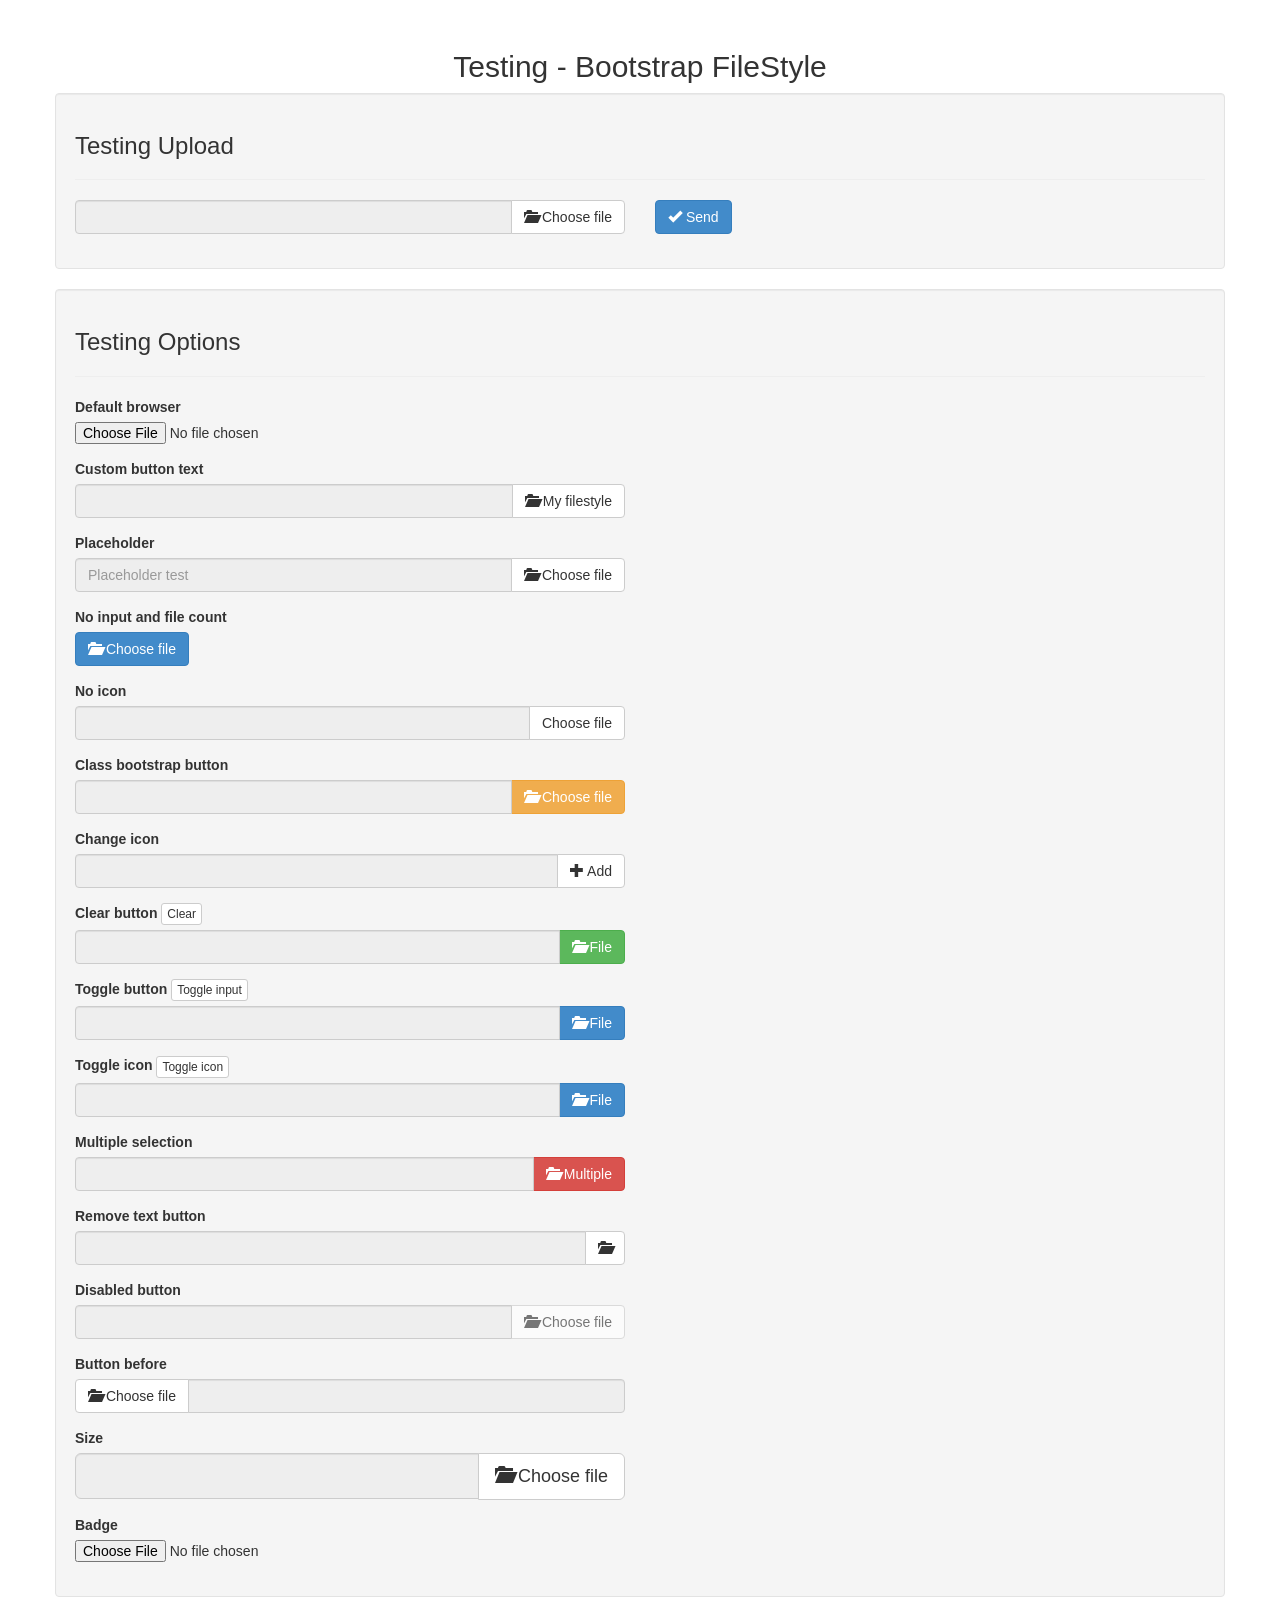
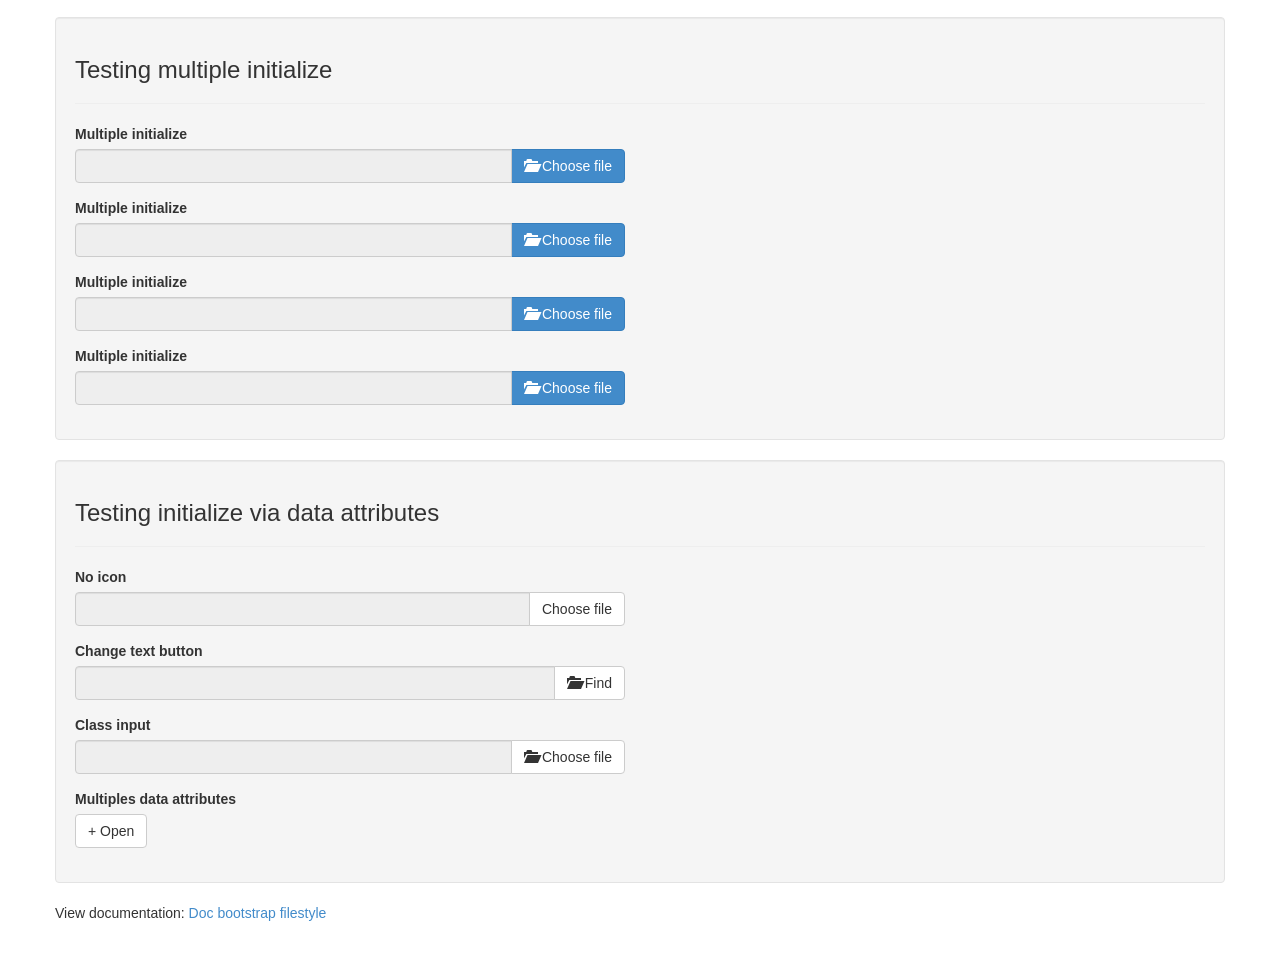
<file: Form Soporte IT/bootstrap-filestyle-1.2.1/test/index.html>
<!DOCTYPE html>
<html lang="en">
	<head>
		<meta http-equiv="X-UA-Compatible" content="IE=edge">
		<meta name="viewport" content="width=device-width, initial-scale=1">

		<title>Testing - Bootstrap FileStyle</title>

		<link rel="icon" type="image/png" href="icons/favicon.png">
		<link href="css/bootstrap.min.css" rel="stylesheet">

		<!-- HTML5 Shim and Respond.js IE8 support of HTML5 elements and media queries -->
		<!-- WARNING: Respond.js doesn't work if you view the page via file:// -->
		<!--[if lt IE 9]>
		<script src="https://oss.maxcdn.com/libs/html5shiv/3.7.0/html5shiv.js"></script>
		<script src="https://oss.maxcdn.com/libs/respond.js/1.4.2/respond.min.js"></script>
		<![endif]-->
		<script type="text/javascript" src="//ajax.googleapis.com/ajax/libs/jquery/1.9.1/jquery.min.js"></script>
		<script type="text/javascript" src="js/bootstrap.min.js"></script>
		<script type="text/javascript" src="../src/bootstrap-filestyle.js"></script>
	</head>

	<body>
		<div class="container" style="margin-top: 30px;margin-bottom: 30px">
			<div class="row">
				<div class="span12">
					<h2 style="text-align: center;">Testing - Bootstrap FileStyle</h2>
					<div class="well">
						<form role="form" action="upload.php" enctype="multipart/form-data" method="post">
							<h3>Testing Upload</h3>
							<hr>
							<div class="row">
  								<div class="col-xs-6">
									<div class="form-group">
										<input type="file" name="example" id="input01">
									</div>
								</div>
								<div class="col-xs-2">
									<div class="form-group">
										<button type="submit" class="btn btn-primary">
											<span class="glyphicon glyphicon-ok"></span> Send
										</button>
									</div>
								</div>
							</div>
						</form>
					</div>
					<div class="well">
						<form role="form">
							<h3>Testing Options</h3>
							<hr>
							<div class="row">
								<div class="col-xs-6">
									<div class="form-group">
										<label>Default browser</label>
										<input type="file" id="input00">
									</div>
								</div>
							</div>
							<div class="row">
								<div class="col-xs-6">
									<div class="form-group">
										<label>Custom button text</label>
										<input type="file" id="input02">
									</div>
								</div>
							</div>
							<div class="row">
								<div class="col-xs-6">
									<div class="form-group">
										<label>Placeholder</label>
										<input type="file" id="input001">
									</div>
								</div>
							</div>
							<div class="row">
								<div class="col-xs-6">
									<div class="form-group">
										<label>No input and file count</label>
										<input type="file" id="input03" multiple="multiple">
									</div>
								</div>
							</div>
							<div class="row">
								<div class="col-xs-6">
									<div class="form-group">
										<label>No icon</label>
										<input type="file" id="input04">
									</div>
								</div>
							</div>
							<div class="row">
								<div class="col-xs-6">
									<div class="form-group">
										<label>Class bootstrap button</label>
										<input type="file" id="input05">
									</div>
								</div>
							</div>
							<div class="row">
								<div class="col-xs-6">
									<div class="form-group">
										<label>Change icon</label>
										<input type="file" id="input07">
									</div>
								</div>
							</div>
							<div class="row">
								<div class="col-xs-6">
									<div class="form-group">
										<label>
											Clear button 
											<button id="clear" class="btn btn-default btn-xs" type="button">
												Clear
											</button>
										</label>
										<input type="file" id="input08">
									</div>
								</div>
							</div>
							<div class="row">
								<div class="col-xs-6">
									<div class="form-group">
										<label>
											Toggle button
											<button id="toggleInput" class="btn btn-default btn-xs" type="button">
												Toggle input
											</button>
										</label>
										<input type="file" id="input09">
										
									</div>
								</div>
							</div>
							<div class="row">
								<div class="col-xs-6">
									<div class="form-group">
										<label>
											Toggle icon
											<button id="toggleIcon" class="btn btn-default btn-xs" type="button">
												Toggle icon
											</button>
										</label>
										<input type="file" id="input10">
									</div>
								</div>
							</div>
							<div class="row">
								<div class="col-xs-6">
									<div class="form-group">
										<label>Multiple selection</label>
										<input type="file" multiple="multiple" id="input11">
									</div>
								</div>
							</div>
							<div class="row">
								<div class="col-xs-6">
									<div class="form-group">
										<label>Remove text button</label>
										<input type="file" id="input12">
									</div>
								</div>
							</div>
							<div class="row">
								<div class="col-xs-6">
									<div class="form-group">
										<label>Disabled button</label>
										<input type="file" id="input13">
									</div>
								</div>
							</div>
							<div class="row">
								<div class="col-xs-6">
									<div class="form-group">
										<label>Button before</label>
										<input type="file" id="input14">
									</div>
								</div>
							</div>
							<div class="row">
								<div class="col-xs-6">
									<div class="form-group">
										<label>Size</label>
										<input type="file" id="input15">
									</div>
								</div>
							</div>
							<div class="row">
								<div class="col-xs-6">
									<div class="form-group">
										<label>Badge</label>
										<input type="file" id="input16">
									</div>
								</div>
							</div>
						</form>
					</div>
					
					<div class="well">
						<form role="form">
							<h3>Testing multiple initialize</h3>
							<hr>
							<div class="row">
								<div class="col-xs-6">
									<div class="form-group">
										<label>Multiple initialize</label>
										<input type="file" class="test">
									</div>
								</div>
							</div>
							<div class="row">
								<div class="col-xs-6">
									<div class="form-group">
										<label>Multiple initialize</label>
										<input type="file" class="test">
									</div>
								</div>
							</div>
							<div class="row">
								<div class="col-xs-6">
									<div class="form-group">
										<label>Multiple initialize</label>
										<input type="file" class="test">
									</div>
								</div>
							</div>
							<div class="row">
								<div class="col-xs-6">
									<div class="form-group">
										<label>Multiple initialize</label>
										<input type="file" class="test">
									</div>
								</div>
							</div>
						</form>
					</div>

					<div class="well">
						<form role="form">
							<h3>Testing initialize via data attributes</h3>
							<hr>
							<div class="row">
								<div class="col-xs-6">
									<div class="form-group">
										<label class="control-label">No icon</label>
										<input type="file" class="filestyle" data-icon="false">
									</div>
								</div>
							</div>
							<div class="row">
								<div class="col-xs-6">
									<div class="form-group">
										<label class="control-label">Change text button</label>
										<input type="file" class="filestyle" data-buttonText="Find">
									</div>
								</div>
							</div>
							<div class="row">
								<div class="col-xs-6">
									<div class="form-group">
										<label class="control-label">Class input</label>
										<input type="file" class="filestyle" data-classInput="input-xxlarge">
									</div>
								</div>
							</div>
							<div class="row">
								<div class="col-xs-6">
									<div class="form-group">
										<label class="control-label">Multiples data attributes</label>
										<input type="file" class="filestyle" data-buttonText="Open" data-input="false" data-iconName="glyphicon-plus" data-classButton="btn btn-primary">
									</div>
								</div>
							</div>
						</form>
					</div>

					<p>
						View documentation: <a href="//markusslima.github.io/bootstrap-filestyle" target="_blank">Doc bootstrap filestyle</a>
					</p>
				</div>
			</div>
		</div>
		
		<script type="text/javascript">
			$('#input01').filestyle()
			$('#input001').filestyle({
				'placeholder' : 'Placeholder test'
			});
			$('#input02').filestyle({
				buttonText : 'My filestyle'
			});

			$('#input03').filestyle({
				input : false,
				buttonName : 'btn-primary'
			});

			$('#input04').filestyle({
				icon : false
			});

			$('#input05').filestyle({
				buttonName : 'btn-warning'
			});

			$('#input07').filestyle({
				iconName : 'glyphicon glyphicon-plus',
				buttonText : 'Add'
			});

			$('#input08').filestyle({
				buttonText : ' File',
				buttonName : 'btn-success'
			});

			$('#clear').click(function() {
				$('#input08').filestyle('clear');
			});

			$('#input09').filestyle({
				buttonText : 'File',
				buttonName : 'btn-primary'
			});

			$('#toggleInput').click(function() {
				var fs = $('#input09');
				if (fs.filestyle('input'))
					fs.filestyle('input', false);
				else
					fs.filestyle('input', true);
			});

			$('#input10').filestyle({
				buttonText : 'File',
				buttonName : 'btn-primary'
			});

			$('#toggleIcon').click(function() {
				var fs = $('#input10');
				if (fs.filestyle('icon'))
					fs.filestyle('icon', false);
				else
					fs.filestyle('icon', true);
			});

			$('#input11').filestyle({
				buttonText : 'Multiple',
				buttonName : 'btn-danger'
			});

			$('#input12').filestyle({
				buttonText : ''
			});

			$('#input13').filestyle({
				disabled : true
			});

			$('#input14').filestyle({
				buttonBefore : true
			});
			$('#input15').filestyle({
				size : 'lg'
			});
			$('#input15').filestyle({
				input : false,
				badge: false
			});

			// nultiple initialize
			$('.test').filestyle({
				buttonName : 'btn-primary'
			});
		</script>
	</body>
</html>
</file>
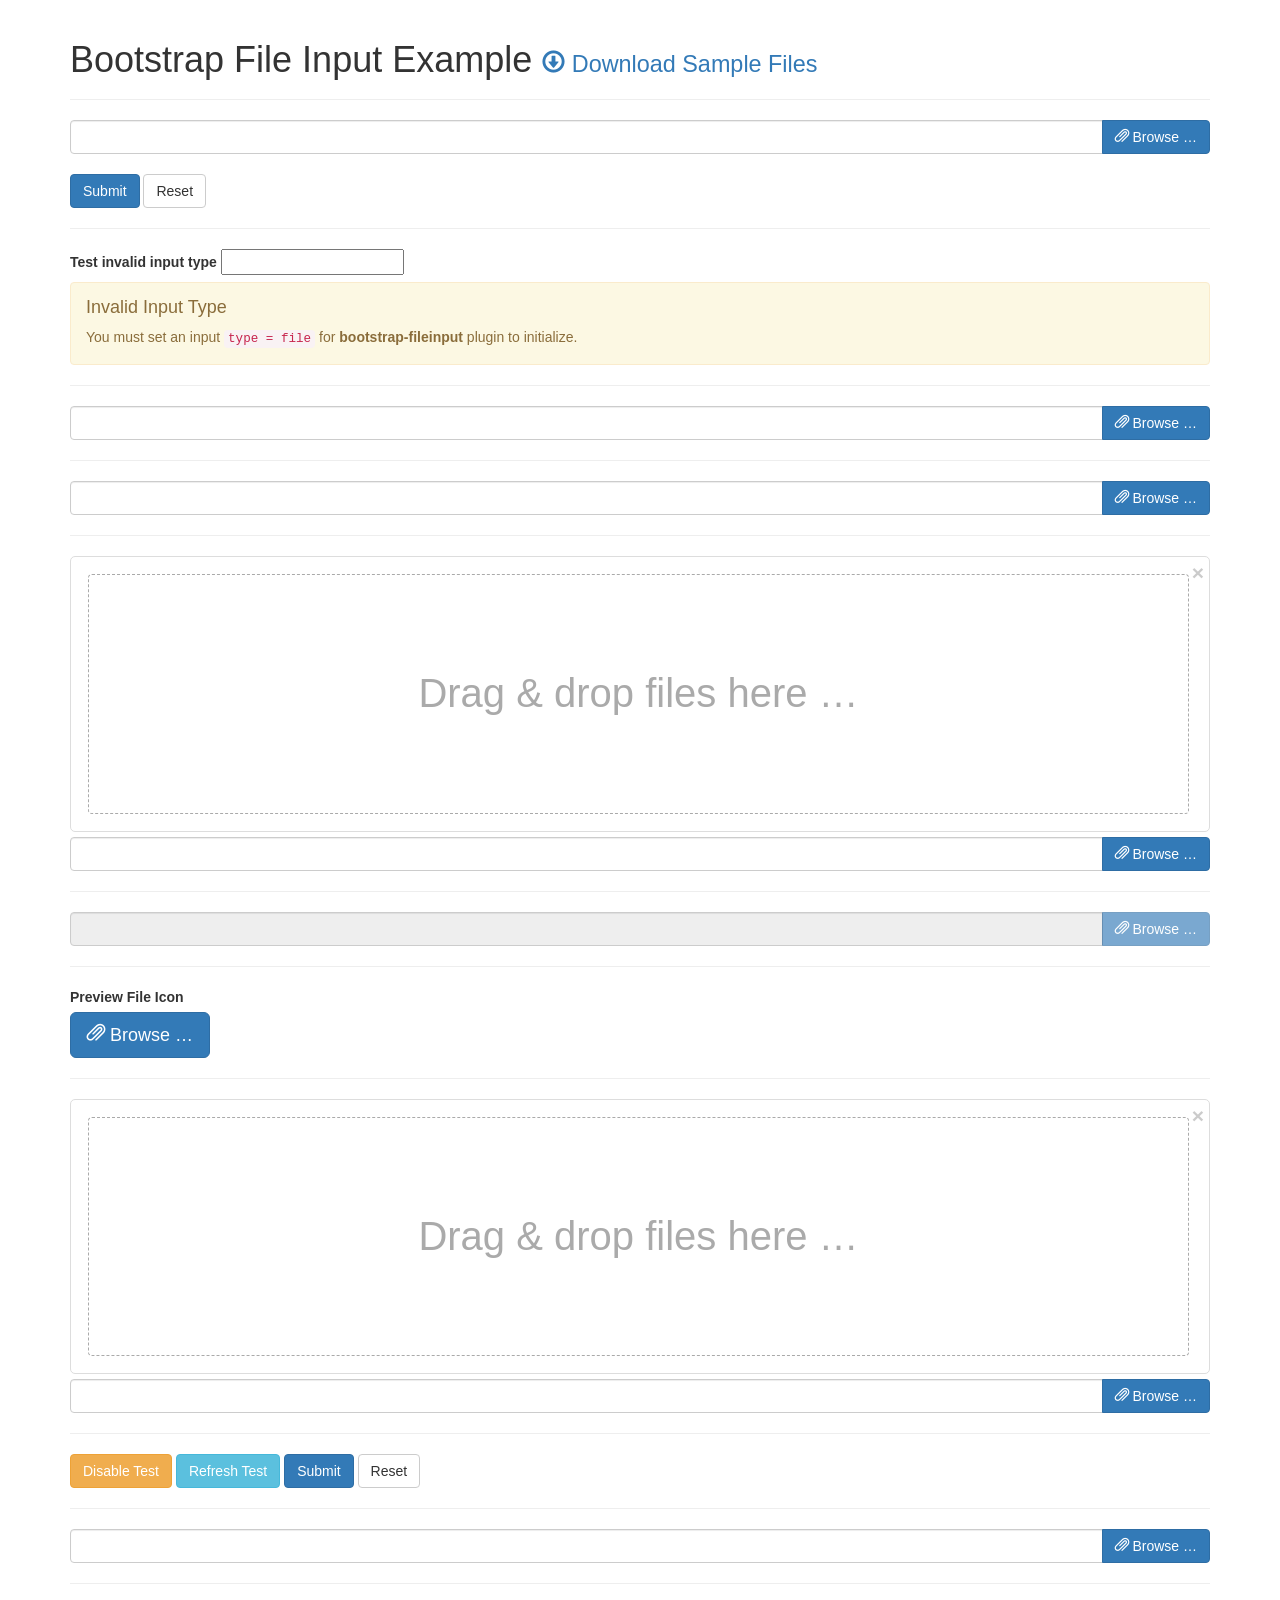
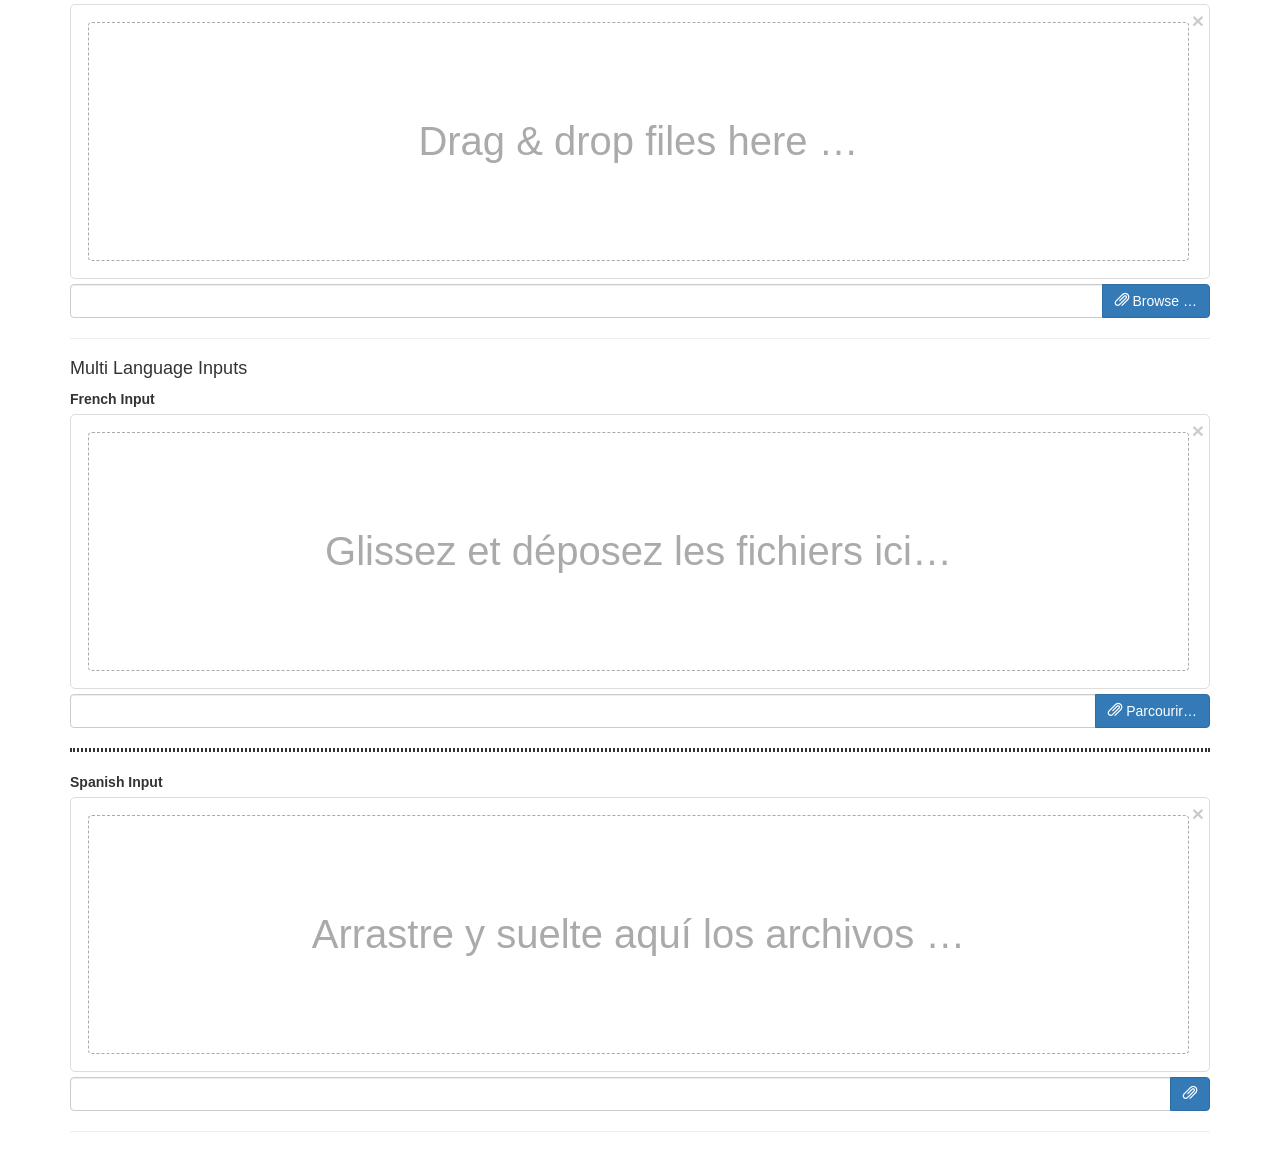
<file: Form Soporte IT/kartik-v-bootstrap-fileinput/examples/index.html>
<!DOCTYPE html>
<!-- release v4.2.9, copyright 2014 - 2015 Kartik Visweswaran -->
<html lang="en">
    <head>
        <meta charset="UTF-8"/>
        <title>Krajee JQuery Plugins - &copy; Kartik</title>
        <link href="https://maxcdn.bootstrapcdn.com/bootstrap/3.3.4/css/bootstrap.min.css" rel="stylesheet">
        <link href="../css/fileinput.css" media="all" rel="stylesheet" type="text/css" />
        <script src="http://ajax.googleapis.com/ajax/libs/jquery/2.1.1/jquery.min.js"></script>
        <script src="../js/fileinput.js" type="text/javascript"></script>
        <script src="../js/fileinput_locale_fr.js" type="text/javascript"></script>
        <script src="../js/fileinput_locale_es.js" type="text/javascript"></script>
        <script src="https://maxcdn.bootstrapcdn.com/bootstrap/3.3.4/js/bootstrap.min.js" type="text/javascript"></script>
    </head>
    <body>
        <div class="container kv-main">
            <div class="page-header">
            <h1>Bootstrap File Input Example <small><a href="https://github.com/kartik-v/bootstrap-fileinput-samples"><i class="glyphicon glyphicon-download"></i> Download Sample Files</a></small></h1>
            </div>
            <form enctype="multipart/form-data">
                <input id="file-0a" class="file" type="file" multiple data-min-file-count="1">
                <br>
                <button type="submit" class="btn btn-primary">Submit</button>
                <button type="reset" class="btn btn-default">Reset</button>
            </form>
            <hr>
            <form enctype="multipart/form-data">
                <label>Test invalid input type</label>
                <input id="file-0b" class="file" type="text" multiple data-min-file-count="1">
                <script>
                $(document).on('ready', function(){$("#file-0b").fileinput();});
                </script>
            </form>
            <hr>
            <form enctype="multipart/form-data">
                <input id="file-0a" class="file" type="file" multiple data-min-file-count="3">
                <hr>
                 <div class="form-group">
                    <input id="file-0b" class="file" type="file">
                </div>
                <hr>
                <div class="form-group">
                    <input id="file-1" type="file" multiple class="file" data-overwrite-initial="false" data-min-file-count="2">
                </div>
                <hr>
                <div class="form-group">
                    <input id="file-2" type="file" class="file" readonly data-show-upload="false">
                </div> 
                <hr>
                <div class="form-group">
                    <label>Preview File Icon</label>
                    <input id="file-3" type="file" multiple=true>
                </div>
                <hr>
                <div class="form-group">
                    <input id="file-4" type="file" class="file" data-upload-url="#">
                </div>
                <hr>
                <div class="form-group">
                    <button class="btn btn-warning" type="button">Disable Test</button>
                    <button class="btn btn-info" type="reset">Refresh Test</button>
                    <button class="btn btn-primary">Submit</button>
                    <button class="btn btn-default" type="reset">Reset</button>
                </div>
                <hr>
                <div class="form-group">
                    <input type="file" class="file" id="test-upload" multiple>
                    <div id="errorBlock" class="help-block"></div>
                </div>
                <hr>
                <div class="form-group">
                    <input id="file-5" class="file" type="file" multiple data-preview-file-type="any" data-upload-url="#">
                </div>
            </form>
            
            
            <hr>
            <h4>Multi Language Inputs</h4>
            <form enctype="multipart/form-data">
                <label>French Input</label>
                <input id="file-fr" name="file-fr[]" type="file" multiple>
                <hr style="border: 2px dotted">
                <label>Spanish Input</label>
                <input id="file-es" name="file-es[]" type="file" multiple>
            </form>
            <hr>
            <br>
        </div>
    </body>
	<script>
    $('#file-fr').fileinput({
        language: 'fr',
        uploadUrl: '#',
        allowedFileExtensions : ['jpg', 'png','gif'],
    });
    $('#file-es').fileinput({
        language: 'es',
        uploadUrl: '#',
        allowedFileExtensions : ['jpg', 'png','gif'],
    });
    $("#file-0").fileinput({
        'allowedFileExtensions' : ['jpg', 'png','gif'],
    });
    $("#file-1").fileinput({
        uploadUrl: '#', // you must set a valid URL here else you will get an error
        allowedFileExtensions : ['jpg', 'png','gif'],
        overwriteInitial: false,
        maxFileSize: 1000,
        maxFilesNum: 10,
        //allowedFileTypes: ['image', 'video', 'flash'],
        slugCallback: function(filename) {
            return filename.replace('(', '_').replace(']', '_');
        }
	});
    /*
    $(".file").on('fileselect', function(event, n, l) {
        alert('File Selected. Name: ' + l + ', Num: ' + n);
    });
    */
	$("#file-3").fileinput({
		showUpload: false,
		showCaption: false,
		browseClass: "btn btn-primary btn-lg",
		fileType: "any",
        previewFileIcon: "<i class='glyphicon glyphicon-king'></i>"
	});
	$("#file-4").fileinput({
		uploadExtraData: {kvId: '10'}
	});
    $(".btn-warning").on('click', function() {
        if ($('#file-4').attr('disabled')) {
            $('#file-4').fileinput('enable');
        } else {
            $('#file-4').fileinput('disable');
        }
    });    
    $(".btn-info").on('click', function() {
        $('#file-4').fileinput('refresh', {previewClass:'bg-info'});
    });
    /*
    $('#file-4').on('fileselectnone', function() {
        alert('Huh! You selected no files.');
    });
    $('#file-4').on('filebrowse', function() {
        alert('File browse clicked for #file-4');
    });
    */
    $(document).ready(function() {
        $("#test-upload").fileinput({
            'showPreview' : false,
            'allowedFileExtensions' : ['jpg', 'png','gif'],
            'elErrorContainer': '#errorBlock'
        });
        /*
        $("#test-upload").on('fileloaded', function(event, file, previewId, index) {
            alert('i = ' + index + ', id = ' + previewId + ', file = ' + file.name);
        });
        */
    });
	</script>
</html>
</file>
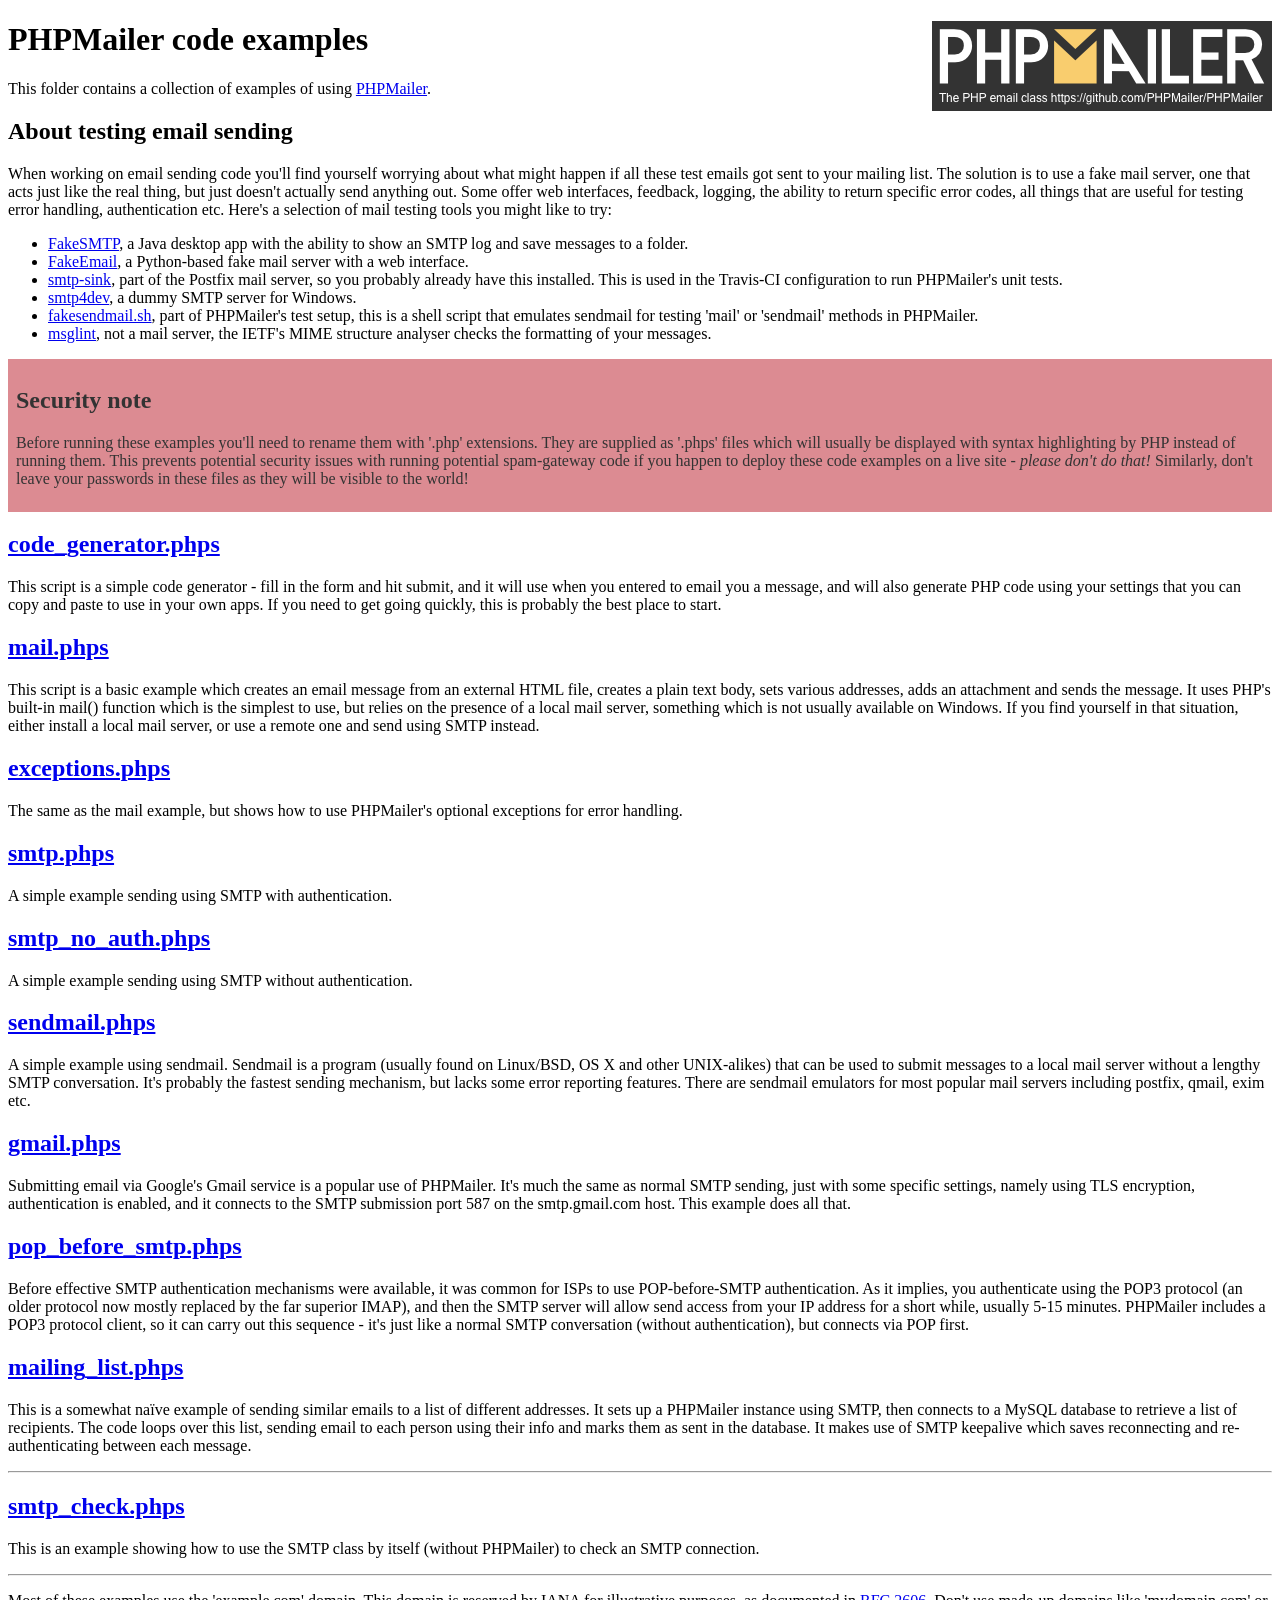
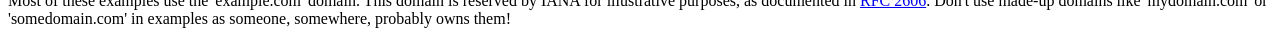
<file: Form Soporte IT/PHPMailer-master/examples/index.html>
<!DOCTYPE html>
<html>
<head>
	<meta charset="UTF-8">
	<title>PHPMailer Examples</title>
</head>
<body>
<h1>PHPMailer code examples<a href="https://github.com/PHPMailer/PHPMailer"><img src="images/phpmailer.png" style="float:right; border:0;" alt="PHPMailer logo"></a></h1>
<p>This folder contains a collection of examples of using <a href="https://github.com/PHPMailer/PHPMailer">PHPMailer</a>.</p>
<h2>About testing email sending</h2>
<p>When working on email sending code you'll find yourself worrying about what might happen if all these test emails got sent to your mailing list. The solution is to use a fake mail server, one that acts just like the real thing, but just doesn't actually send anything out. Some offer web interfaces, feedback, logging, the ability to return specific error codes, all things that are useful for testing error handling, authentication etc. Here's a selection of mail testing tools you might like to try:</p>
<ul>
  <li><a href="https://github.com/Nilhcem/FakeSMTP">FakeSMTP</a>, a Java desktop app with the ability to show an SMTP log and save messages to a folder. </li>
  <li><a href="https://github.com/isotoma/FakeEmail">FakeEmail</a>, a Python-based fake mail server with a web interface.</li>
  <li><a href="http://www.postfix.org/smtp-sink.1.html">smtp-sink</a>, part of the Postfix mail server, so you probably already have this installed. This is used in the Travis-CI configuration to run PHPMailer's unit tests.</li>
  <li><a href="http://smtp4dev.codeplex.com">smtp4dev</a>, a dummy SMTP server for Windows.</li>
  <li><a href="https://github.com/PHPMailer/PHPMailer/blob/master/test/fakesendmail.sh">fakesendmail.sh</a>, part of PHPMailer's test setup, this is a shell script that emulates sendmail for testing 'mail' or 'sendmail' methods in PHPMailer.</li>
  <li><a href="http://tools.ietf.org/tools/msglint/">msglint</a>, not a mail server, the IETF's MIME structure analyser checks the formatting of your messages.</li>
</ul>
<div style="padding: 8px; color: #333333; background-color: #dc8b92">
<h2>Security note</h2>
<p>Before running these examples you'll need to rename them with '.php' extensions. They are supplied as '.phps' files which will usually be displayed with syntax highlighting by PHP instead of running them. This prevents potential security issues with running potential spam-gateway code if you happen to deploy these code examples on a live site - <em>please don't do that!</em> Similarly, don't leave your passwords in these files as they will be visible to the world!</p>
</div>
<h2><a href="code_generator.phps">code_generator.phps</a></h2>
<p>This script is a simple code generator - fill in the form and hit submit, and it will use when you entered to email you a message, and will also generate PHP code using your settings that you can copy and paste to use in your own apps. If you need to get going quickly, this is probably the best place to start.</p>
<h2><a href="mail.phps">mail.phps</a></h2>
<p>This script is a basic example which creates an email message from an external HTML file, creates a plain text body, sets various addresses, adds an attachment and sends the message. It uses PHP's built-in mail() function which is the simplest to use, but relies on the presence of a local mail server, something which is not usually available on Windows. If you find yourself in that situation, either install a local mail server, or use a remote one and send using SMTP instead.</p>
<h2><a href="exceptions.phps">exceptions.phps</a></h2>
<p>The same as the mail example, but shows how to use PHPMailer's optional exceptions for error handling.</p>
<h2><a href="smtp.phps">smtp.phps</a></h2>
<p>A simple example sending using SMTP with authentication.</p>
<h2><a href="smtp_no_auth.phps">smtp_no_auth.phps</a></h2>
<p>A simple example sending using SMTP without authentication.</p>
<h2><a href="sendmail.phps">sendmail.phps</a></h2>
<p>A simple example using sendmail. Sendmail is a program (usually found on Linux/BSD, OS X and other UNIX-alikes) that can be used to submit messages to a local mail server without a lengthy SMTP conversation. It's probably the fastest sending mechanism, but lacks some error reporting features. There are sendmail emulators for most popular mail servers including postfix, qmail, exim etc.</p>
<h2><a href="gmail.phps">gmail.phps</a></h2>
<p>Submitting email via Google's Gmail service is a popular use of PHPMailer. It's much the same as normal SMTP sending, just with some specific settings, namely using TLS encryption, authentication is enabled, and it connects to the SMTP submission port 587 on the smtp.gmail.com host. This example does all that.</p>
<h2><a href="pop_before_smtp.phps">pop_before_smtp.phps</a></h2>
<p>Before effective SMTP authentication mechanisms were available, it was common for ISPs to use POP-before-SMTP authentication. As it implies, you authenticate using the POP3 protocol (an older protocol now mostly replaced by the far superior IMAP), and then the SMTP server will allow send access from your IP address for a short while, usually 5-15 minutes. PHPMailer includes a POP3 protocol client, so it can carry out this sequence - it's just like a normal SMTP conversation (without authentication), but connects via POP first.</p>
<h2><a href="mailing_list.phps">mailing_list.phps</a></h2>
<p>This is a somewhat naïve example of sending similar emails to a list of different addresses. It sets up a PHPMailer instance using SMTP, then connects to a MySQL database to retrieve a list of recipients. The code loops over this list, sending email to each person using their info and marks them as sent in the database. It makes use of SMTP keepalive which saves reconnecting and re-authenticating between each message.</p>
<hr>
<h2><a href="smtp_check.phps">smtp_check.phps</a></h2>
<p>This is an example showing how to use the SMTP class by itself (without PHPMailer) to check an SMTP connection.</p>
<hr>
<p>Most of these examples use the 'example.com' domain. This domain is reserved by IANA for illustrative purposes, as documented in <a href="http://tools.ietf.org/html/rfc2606">RFC 2606</a>. Don't use made-up domains like 'mydomain.com' or 'somedomain.com' in examples as someone, somewhere, probably owns them!</p>
</body>
</html>
</file>
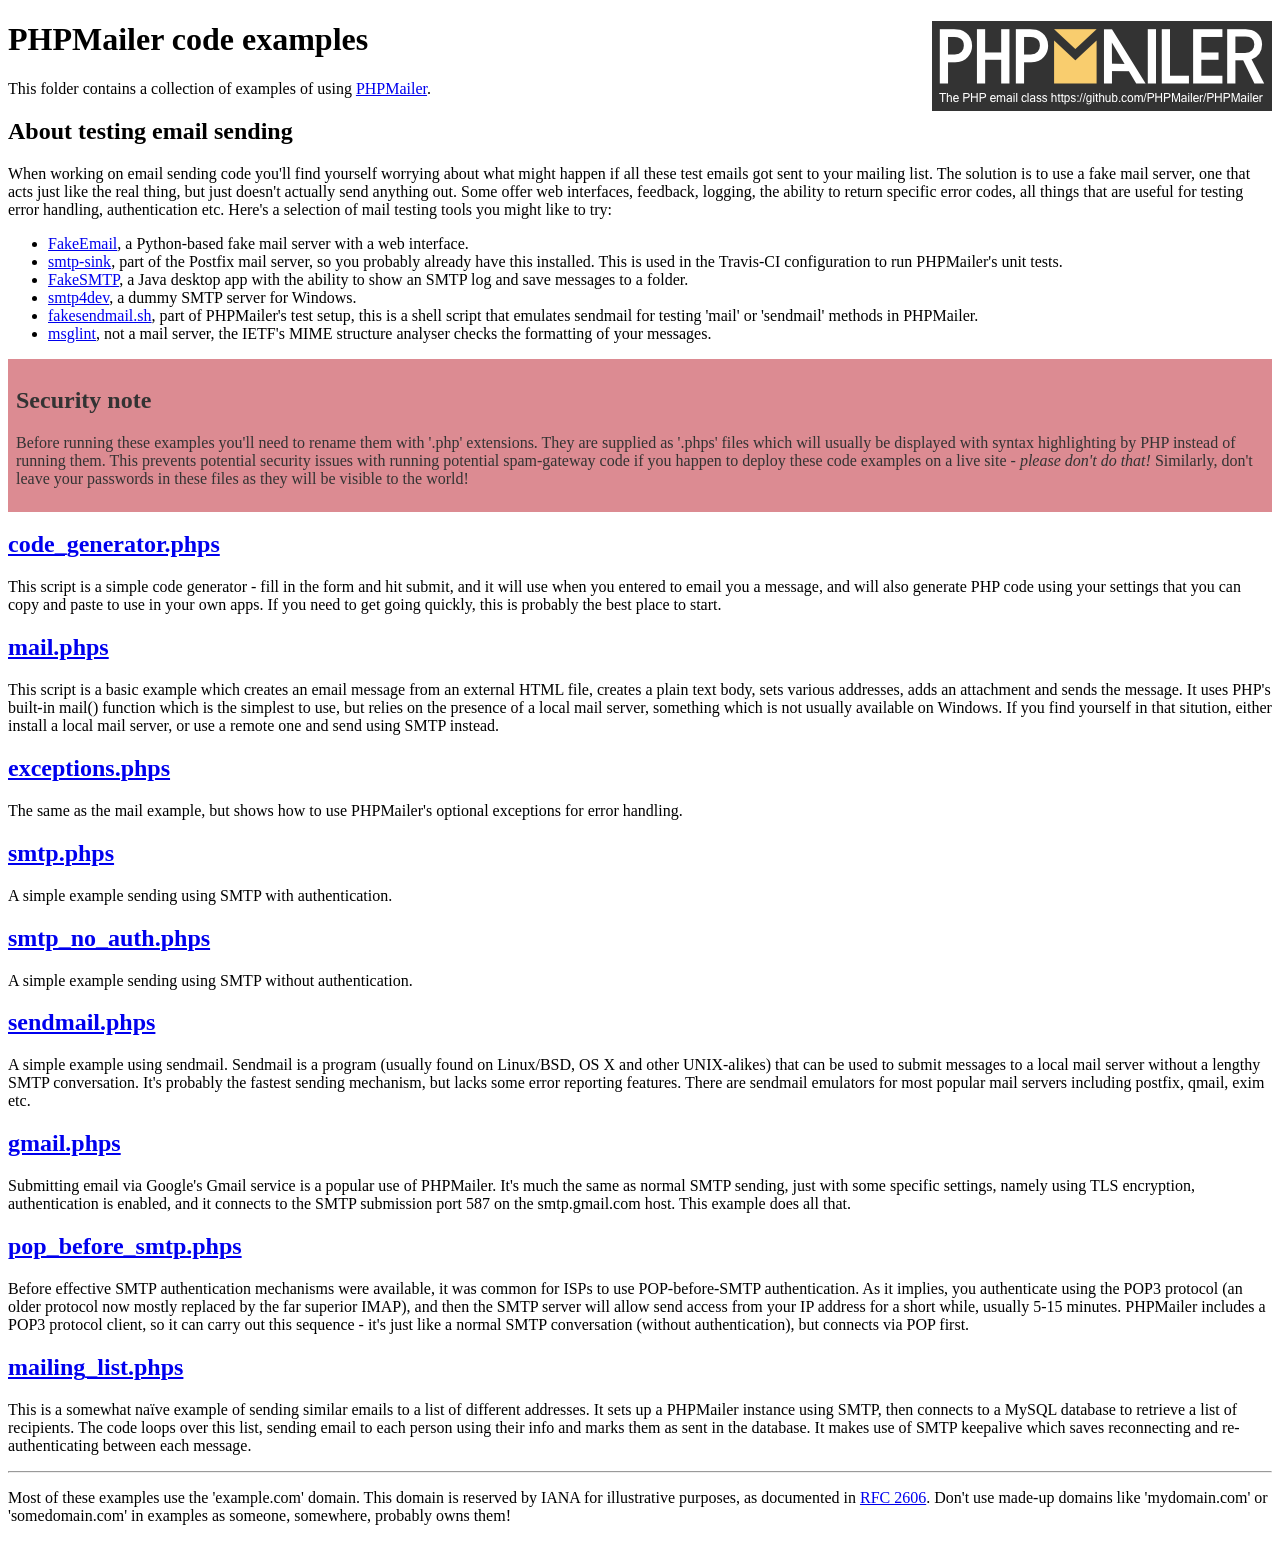
<file: Form Soporte IT/sistemas/ex2_contact/phpmailer/examples/index.html>
<!DOCTYPE html>
<html>
<head>
	<meta charset="UTF-8">
	<title>PHPMailer Examples</title>
</head>
<body>
<h1>PHPMailer code examples<a href="https://github.com/PHPMailer/PHPMailer"><img src="images/phpmailer.png" style="float:right; border:0;" alt="PHPMailer logo"></a></h1>
<p>This folder contains a collection of examples of using <a href="https://github.com/PHPMailer/PHPMailer">PHPMailer</a>.</p>
<h2>About testing email sending</h2>
<p>When working on email sending code you'll find yourself worrying about what might happen if all these test emails got sent to your mailing list. The solution is to use a fake mail server, one that acts just like the real thing, but just doesn't actually send anything out. Some offer web interfaces, feedback, logging, the ability to return specific error codes, all things that are useful for testing error handling, authentication etc. Here's a selection of mail testing tools you might like to try:</p>
<ul>
  <li><a href="https://github.com/isotoma/FakeEmail">FakeEmail</a>, a Python-based fake mail server with a web interface.</li>
  <li><a href="http://www.postfix.org/smtp-sink.1.html">smtp-sink</a>, part of the Postfix mail server, so you probably already have this installed. This is used in the Travis-CI configuration to run PHPMailer's unit tests.</li>
  <li><a href="https://github.com/Nilhcem/FakeSMTP">FakeSMTP</a>, a Java desktop app with the ability to show an SMTP log and save messages to a folder.</li>
  <li><a href="http://smtp4dev.codeplex.com">smtp4dev</a>, a dummy SMTP server for Windows.</li>
  <li><a href="https://github.com/PHPMailer/PHPMailer/blob/master/test/fakesendmail.sh">fakesendmail.sh</a>, part of PHPMailer's test setup, this is a shell script that emulates sendmail for testing 'mail' or 'sendmail' methods in PHPMailer.</li>
  <li><a href="http://tools.ietf.org/tools/msglint/">msglint</a>, not a mail server, the IETF's MIME structure analyser checks the formatting of your messages.</li>
</ul>
<div style="padding: 8px; color: #333333; background-color: #dc8b92">
<h2>Security note</h2>
<p>Before running these examples you'll need to rename them with '.php' extensions. They are supplied as '.phps' files which will usually be displayed with syntax highlighting by PHP instead of running them. This prevents potential security issues with running potential spam-gateway code if you happen to deploy these code examples on a live site - <em>please don't do that!</em> Similarly, don't leave your passwords in these files as they will be visible to the world!</p>
</div>
<h2><a href="code_generator.phps">code_generator.phps</a></h2>
<p>This script is a simple code generator - fill in the form and hit submit, and it will use when you entered to email you a message, and will also generate PHP code using your settings that you can copy and paste to use in your own apps. If you need to get going quickly, this is probably the best place to start.</p>
<h2><a href="mail.phps">mail.phps</a></h2>
<p>This script is a basic example which creates an email message from an external HTML file, creates a plain text body, sets various addresses, adds an attachment and sends the message. It uses PHP's built-in mail() function which is the simplest to use, but relies on the presence of a local mail server, something which is not usually available on Windows. If you find yourself in that sitution, either install a local mail server, or use a remote one and send using SMTP instead.</p>
<h2><a href="exceptions.phps">exceptions.phps</a></h2>
<p>The same as the mail example, but shows how to use PHPMailer's optional exceptions for error handling.</p>
<h2><a href="smtp.phps">smtp.phps</a></h2>
<p>A simple example sending using SMTP with authentication.</p>
<h2><a href="smtp_no_auth.phps">smtp_no_auth.phps</a></h2>
<p>A simple example sending using SMTP without authentication.</p>
<h2><a href="sendmail.phps">sendmail.phps</a></h2>
<p>A simple example using sendmail. Sendmail is a program (usually found on Linux/BSD, OS X and other UNIX-alikes) that can be used to submit messages to a local mail server without a lengthy SMTP conversation. It's probably the fastest sending mechanism, but lacks some error reporting features. There are sendmail emulators for most popular mail servers including postfix, qmail, exim etc.</p>
<h2><a href="gmail.phps">gmail.phps</a></h2>
<p>Submitting email via Google's Gmail service is a popular use of PHPMailer. It's much the same as normal SMTP sending, just with some specific settings, namely using TLS encryption, authentication is enabled, and it connects to the SMTP submission port 587 on the smtp.gmail.com host. This example does all that.</p>
<h2><a href="pop_before_smtp.phps">pop_before_smtp.phps</a></h2>
<p>Before effective SMTP authentication mechanisms were available, it was common for ISPs to use POP-before-SMTP authentication. As it implies, you authenticate using the POP3 protocol (an older protocol now mostly replaced by the far superior IMAP), and then the SMTP server will allow send access from your IP address for a short while, usually 5-15 minutes. PHPMailer includes a POP3 protocol client, so it can carry out this sequence - it's just like a normal SMTP conversation (without authentication), but connects via POP first.</p>
<h2><a href="mailing_list.phps">mailing_list.phps</a></h2>
<p>This is a somewhat naïve example of sending similar emails to a list of different addresses. It sets up a PHPMailer instance using SMTP, then connects to a MySQL database to retrieve a list of recipients. The code loops over this list, sending email to each person using their info and marks them as sent in the database. It makes use of SMTP keepalive which saves reconnecting and re-authenticating between each message.</p>
<hr>
<p>Most of these examples use the 'example.com' domain. This domain is reserved by IANA for illustrative purposes, as documented in <a href="http://tools.ietf.org/html/rfc2606">RFC 2606</a>. Don't use made-up domains like 'mydomain.com' or 'somedomain.com' in examples as someone, somewhere, probably owns them!</p>
</body>
</html>
</file>
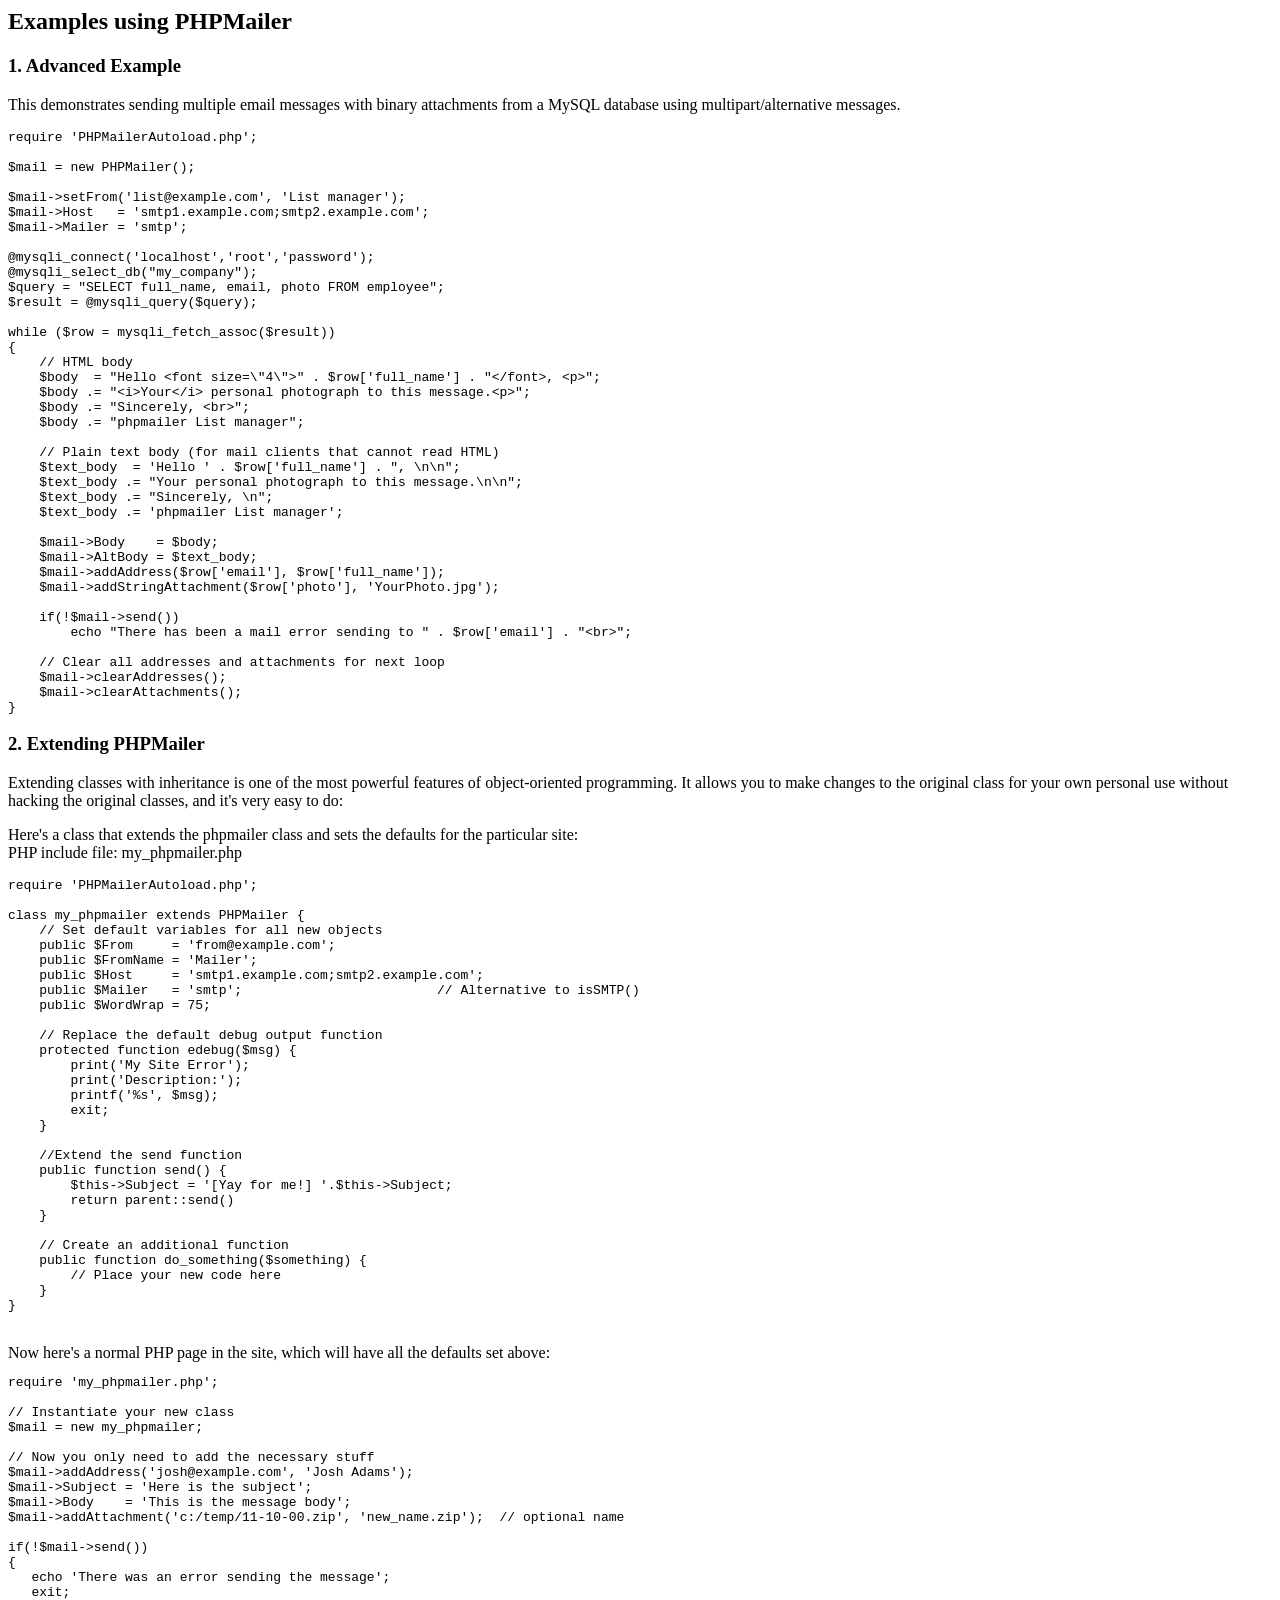
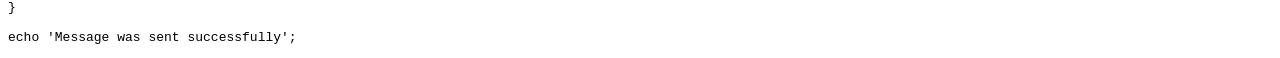
<file: Form Soporte IT/PHPMailer-master/docs/extending.html>
<html>
<head>
<title>Examples using phpmailer</title>
</head>

<body>

<h2>Examples using PHPMailer</h2>

<h3>1. Advanced Example</h3>
<p>

This demonstrates sending multiple email messages with binary attachments
from a MySQL database using multipart/alternative messages.<p>

<pre>
require 'PHPMailerAutoload.php';

$mail = new PHPMailer();

$mail->setFrom('list@example.com', 'List manager');
$mail->Host   = 'smtp1.example.com;smtp2.example.com';
$mail->Mailer = 'smtp';

@mysqli_connect('localhost','root','password');
@mysqli_select_db("my_company");
$query = "SELECT full_name, email, photo FROM employee";
$result = @mysqli_query($query);

while ($row = mysqli_fetch_assoc($result))
{
    // HTML body
    $body  = "Hello &lt;font size=\"4\"&gt;" . $row['full_name'] . "&lt;/font&gt;, &lt;p&gt;";
    $body .= "&lt;i&gt;Your&lt;/i&gt; personal photograph to this message.&lt;p&gt;";
    $body .= "Sincerely, &lt;br&gt;";
    $body .= "phpmailer List manager";

    // Plain text body (for mail clients that cannot read HTML)
    $text_body  = 'Hello ' . $row['full_name'] . ", \n\n";
    $text_body .= "Your personal photograph to this message.\n\n";
    $text_body .= "Sincerely, \n";
    $text_body .= 'phpmailer List manager';

    $mail->Body    = $body;
    $mail->AltBody = $text_body;
    $mail->addAddress($row['email'], $row['full_name']);
    $mail->addStringAttachment($row['photo'], 'YourPhoto.jpg');

    if(!$mail->send())
        echo "There has been a mail error sending to " . $row['email'] . "&lt;br&gt;";

    // Clear all addresses and attachments for next loop
    $mail->clearAddresses();
    $mail->clearAttachments();
}
</pre>
<p>

<h3>2. Extending PHPMailer</h3>
<p>

Extending classes with inheritance is one of the most
powerful features of object-oriented programming. It allows you to make changes to the
original class for your own personal use without hacking the original
classes, and it's very easy to do:

<p>
Here's a class that extends the phpmailer class and sets the defaults
for the particular site:<br>
PHP include file: my_phpmailer.php
<p>

<pre>
require 'PHPMailerAutoload.php';

class my_phpmailer extends PHPMailer {
    // Set default variables for all new objects
    public $From     = 'from@example.com';
    public $FromName = 'Mailer';
    public $Host     = 'smtp1.example.com;smtp2.example.com';
    public $Mailer   = 'smtp';                         // Alternative to isSMTP()
    public $WordWrap = 75;

    // Replace the default debug output function
    protected function edebug($msg) {
        print('My Site Error');
        print('Description:');
        printf('%s', $msg);
        exit;
    }

    //Extend the send function
    public function send() {
        $this->Subject = '[Yay for me!] '.$this->Subject;
        return parent::send()
    }

    // Create an additional function
    public function do_something($something) {
        // Place your new code here
    }
}
</pre>
<br>
Now here's a normal PHP page in the site, which will have all the defaults set above:<br>

<pre>
require 'my_phpmailer.php';

// Instantiate your new class
$mail = new my_phpmailer;

// Now you only need to add the necessary stuff
$mail->addAddress('josh@example.com', 'Josh Adams');
$mail->Subject = 'Here is the subject';
$mail->Body    = 'This is the message body';
$mail->addAttachment('c:/temp/11-10-00.zip', 'new_name.zip');  // optional name

if(!$mail->send())
{
   echo 'There was an error sending the message';
   exit;
}

echo 'Message was sent successfully';
</pre>
</body>
</html>
</file>
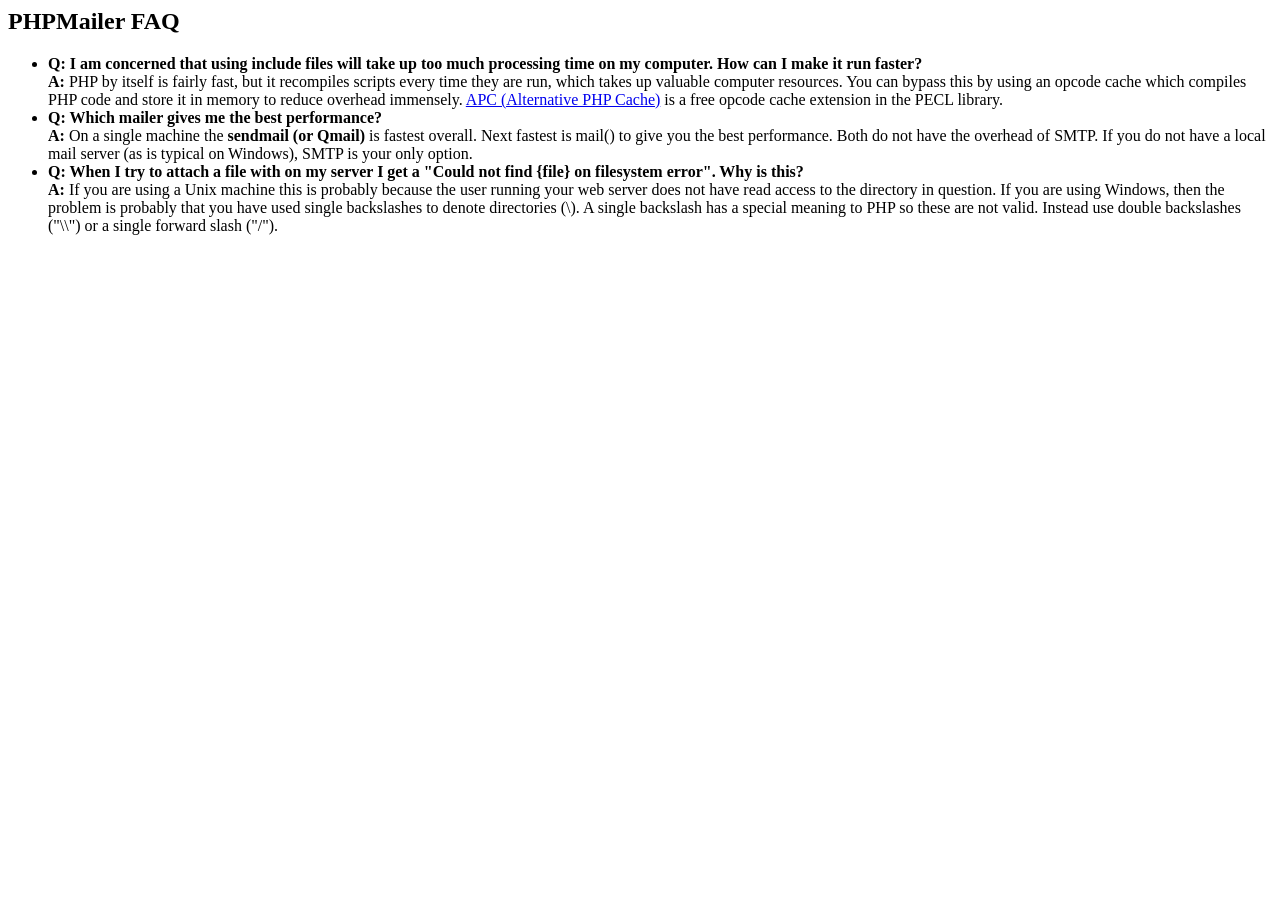
<file: Form Soporte IT/PHPMailer-master/docs/faq.html>
﻿<html>
<head>
<title>PHPMailer FAQ</title>
</head>
<body>
<h2>PHPMailer FAQ</h2>
<ul>
    <li><strong>Q: I am concerned that using include files will take up too much
    processing time on my computer. How can I make it run faster?</strong><br>
    <strong>A:</strong> PHP by itself is fairly fast, but it recompiles scripts every time they are run, which takes up valuable
    computer resources. You can bypass this by using an opcode cache which compiles
    PHP code and store it in memory to reduce overhead immensely. <a href="http://www.php.net/apc/">APC
    (Alternative PHP Cache)</a> is a free opcode cache extension in the PECL library.</li>
    <li><strong>Q: Which mailer gives me the best performance?</strong><br>
    <strong>A:</strong> On a single machine the <strong>sendmail (or Qmail)</strong> is fastest overall.
    Next fastest is mail() to give you the best performance. Both do not have the overhead of SMTP.
    If you do not have a local mail server (as is typical on Windows), SMTP is your only option.</li>
    <li><strong>Q: When I try to attach a file with on my server I get a
    "Could not find {file} on filesystem error". Why is this?</strong><br>
    <strong>A:</strong> If you are using a Unix machine this is probably because the user
    running your web server does not have read access to the directory in question. If you are using Windows,
    then the problem is probably that you have used single backslashes to denote directories (\).
    A single backslash has a special meaning to PHP so these are not
    valid. Instead use double backslashes ("\\") or a single forward
    slash ("/").</li>
</ul>
</body>
</html>
</file>
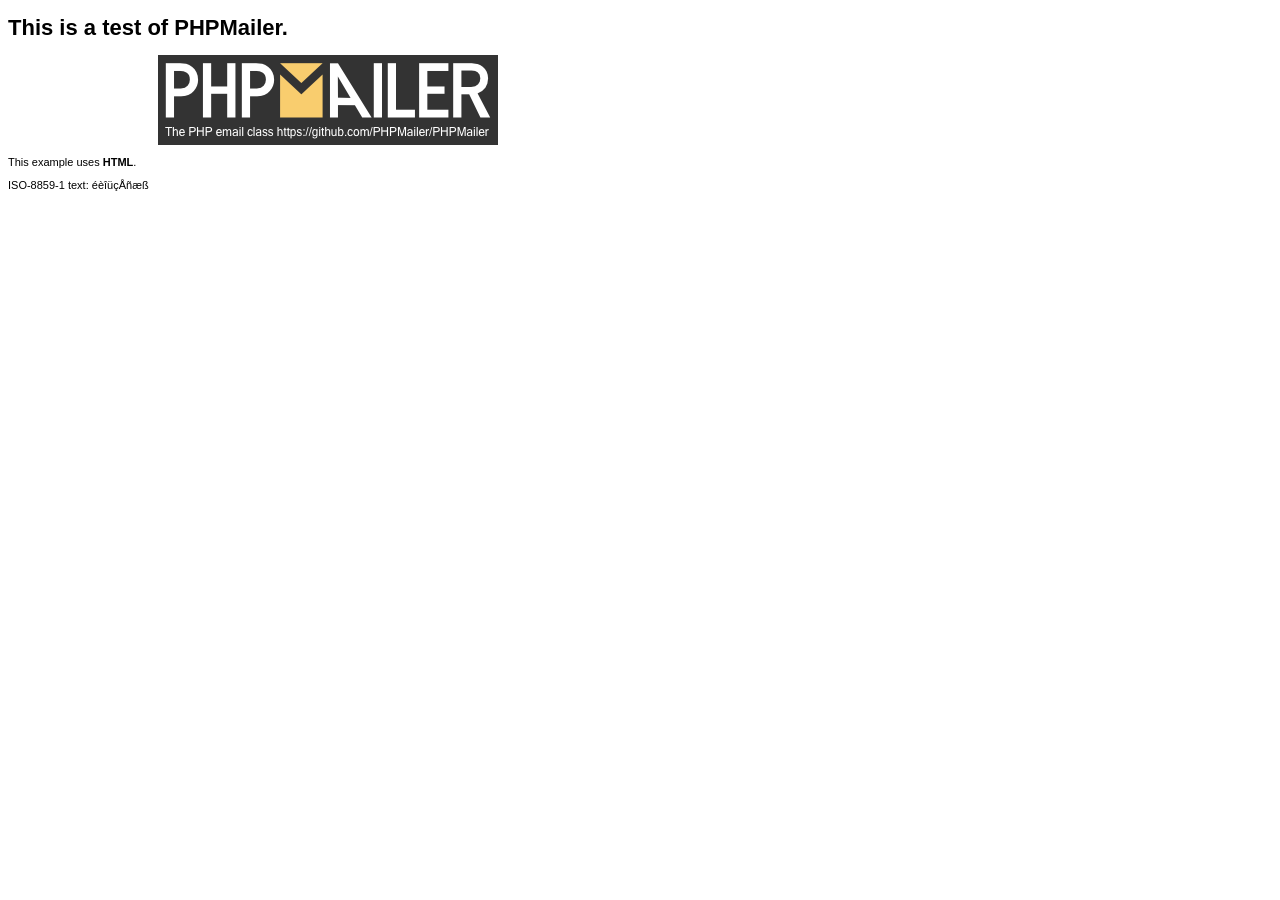
<file: Form Soporte IT/PHPMailer-master/examples/contents.html>
<!DOCTYPE HTML PUBLIC "-//W3C//DTD HTML 4.01 Transitional//EN" "http://www.w3.org/TR/html4/loose.dtd">
<html>
<head>
  <meta http-equiv="Content-Type" content="text/html; charset=iso-8859-1">
  <title>PHPMailer Test</title>
</head>
<body>
<div style="width: 640px; font-family: Arial, Helvetica, sans-serif; font-size: 11px;">
  <h1>This is a test of PHPMailer.</h1>
  <div align="center">
    <a href="https://github.com/PHPMailer/PHPMailer/"><img src="images/phpmailer.png" height="90" width="340" alt="PHPMailer rocks"></a>
  </div>
  <p>This example uses <strong>HTML</strong>.</p>
  <p>ISO-8859-1 text: ���������</p>
</div>
</body>
</html>
</file>
<file: Form Soporte IT/kartik-v-bootstrap-fileinput/css/fileinput.css>
/*!
 * @copyright Copyright &copy; Kartik Visweswaran, Krajee.com, 2014 - 2015
 * @package bootstrap-fileinput
 * @version 4.2.9
 *
 * File input styling for Bootstrap 3.0
 * Built for Yii Framework 2.0
 * Author: Kartik Visweswaran
 * Year: 2015
 * For more Yii related demos visit http://demos.krajee.com
 */
.file-loading {
    top: 0;
    right: 0;
    width: 25px;
    height: 25px;
    font-size: 999px;
    text-align: right;
    color: #fff;
    background: transparent url('../img/loading.gif') top left no-repeat;
    border: none;
}

.file-object {
    margin: 0 0 -5px 0;
    padding: 0;
}

.btn-file {
    position: relative;
    overflow: hidden;
}

.btn-file input[type=file] {
    position: absolute;
    top: 0;
    right: 0;
    min-width: 100%;
    min-height: 100%;
    text-align: right;
    opacity: 0;
    background: none repeat scroll 0 0 transparent;
    cursor: inherit;
    display: block;
}

.file-caption-name {
    display: inline-block;
    overflow: hidden;
    height: 20px;
    word-break: break-all;
}

.input-group-lg .file-caption-name {
    height: 25px;
}

.file-preview-detail-modal {
    text-align: left;
}

.file-error-message {
    color: #a94442;
    background-color: #f2dede;
    margin: 5px;
    border: 1px solid #ebccd1;
    border-radius: 4px;
    padding: 15px;
}

.file-error-message pre, .file-error-message ul {
    margin: 0;
    text-align: left;
}

.file-error-message pre {
    margin: 5px 0;
}

.file-caption-disabled {
    background-color: #EEEEEE;
    cursor: not-allowed;
    opacity: 1;
}

.file-preview {
    border-radius: 5px;
    border: 1px solid #ddd;
    padding: 5px;
    width: 100%;
    margin-bottom: 5px;
}

.file-preview-frame {
    display: table;
    margin: 8px;
    height: 160px;
    border: 1px solid #ddd;
    box-shadow: 1px 1px 5px 0 #a2958a;
    padding: 6px;
    float: left;
    text-align: center;
    vertical-align: middle;
}

.file-preview-frame:not(.file-preview-error):hover {
    box-shadow: 3px 3px 5px 0 #333;
}

.file-preview-image {
    height: 160px;
    vertical-align: middle;
}

.file-preview-text {
    text-align: left;
    width: 160px;
    margin-bottom: 2px;
    color: #428bca;
    background: #fff;
    overflow-x: hidden;
}

.file-preview-other {
    display: table-cell;
    text-align: center;
    vertical-align: middle;
    width: 160px;
    height: 160px;
    border: 2px solid #999;
    border-radius: 30px;
}

.file-preview-other:hover {
    opacity: 0.8;
}

.file-actions, .file-other-error {
    text-align: left;
}

.file-icon-lg {
    font-size: 1.2em;
}

.file-icon-2x {
    font-size: 2.4em;
}

.file-icon-4x {
    font-size: 4.8em;
}

.file-input-new .file-preview, .file-input-new .close, .file-input-new .glyphicon-file,
.file-input-new .fileinput-remove-button, .file-input-new .fileinput-upload-button,
.file-input-ajax-new .fileinput-remove-button, .file-input-ajax-new .fileinput-upload-button {
    display: none;
}

.file-thumb-loading {
    background: transparent url('../img/loading.gif') no-repeat scroll center center content-box !important;
}

.file-actions {
    margin-top: 15px;
}

.file-footer-buttons {
    float: right;
}

.file-upload-indicator {
    padding-top: 2px;
    cursor: default;
    opacity: 0.8;
    width: 60%;
}

.file-upload-indicator:hover {
    font-weight: bold;
    opacity: 1;
}

.file-footer-caption {
    display: block;
    white-space: nowrap;
    overflow: hidden;
    text-overflow: ellipsis;
    width: 160px;
    text-align: center;
    padding-top: 4px;
    font-size: 11px;
    color: #777;
    margin: 5px auto 10px auto;
}

.file-preview-error {
    opacity: 0.65;
    box-shadow: none;
}

.file-preview-frame:not(.file-preview-error) .file-footer-caption:hover {
    color: #000;
}

.file-drop-zone {
    border: 1px dashed #aaa;
    border-radius: 4px;
    height: 100%;
    text-align: center;
    vertical-align: middle;
    margin: 12px 15px 12px 12px;
    padding: 5px;
}

.file-drop-zone-title {
    color: #aaa;
    font-size: 40px;
    padding: 85px 10px;
}

.file-highlighted {
    border: 2px dashed #999 !important;
    background-color: #f0f0f0;
}

.file-uploading {
    background: url('../img/loading-sm.gif') no-repeat center bottom 10px;
    opacity: 0.65;
}

.file-thumb-progress .progress, .file-thumb-progress .progress-bar {
    height: 10px;
    font-size: 9px;
    line-height: 10px;
}

.file-thumbnail-footer {
    position: relative;
}

.file-thumb-progress {
    position: absolute;
    top: 22px;
    left: 0;
    right: 0;
}

/* IE 10 fix */
.btn-file ::-ms-browse {
    width:100%;
    height:100%;
}
</file>
